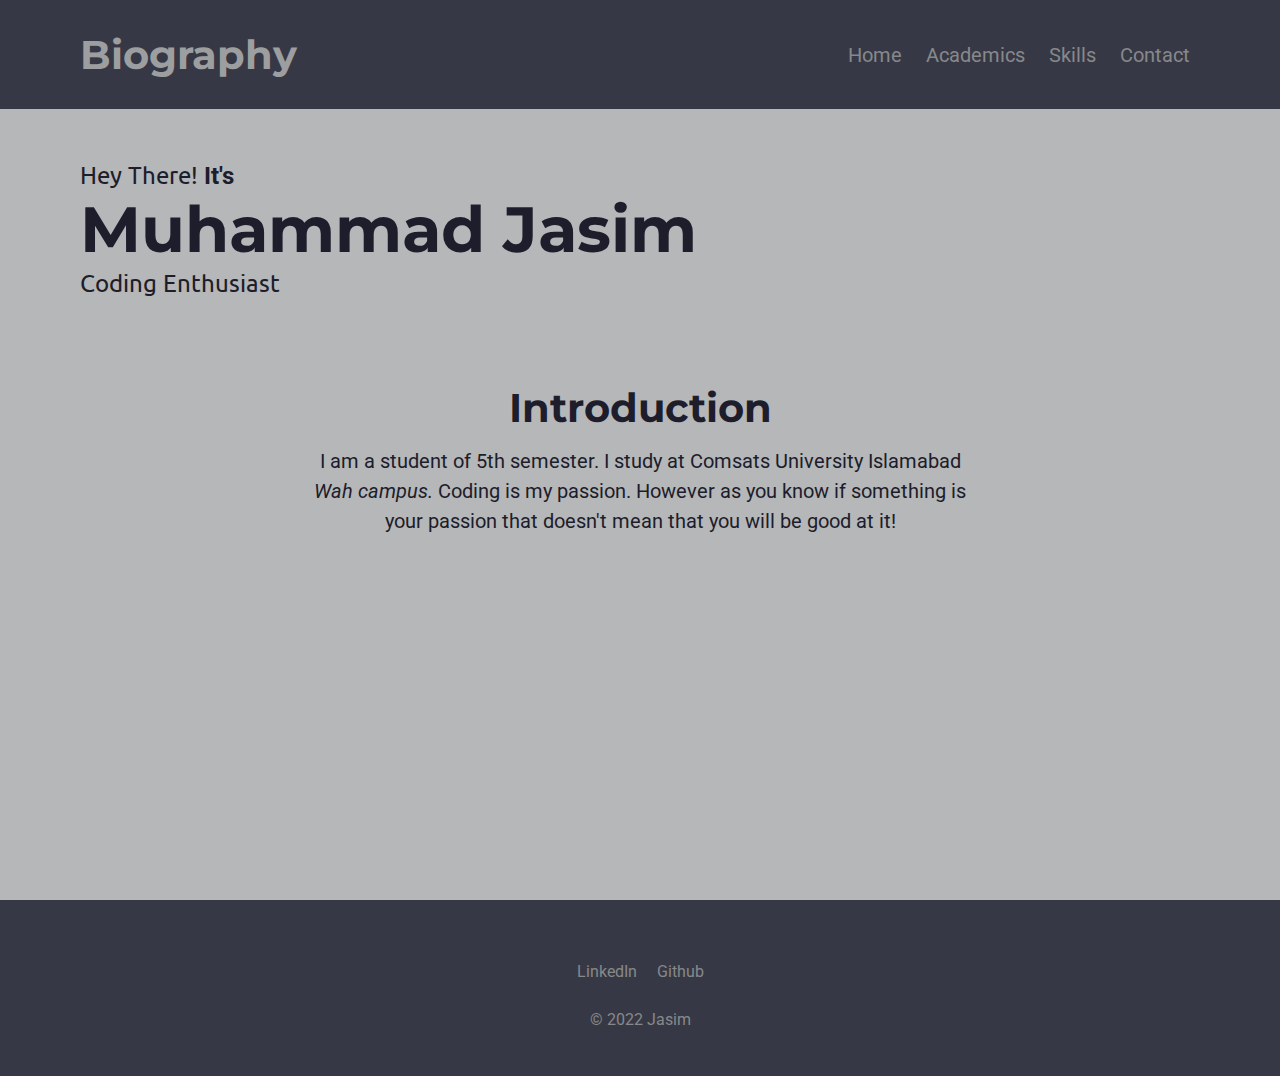
<file: index.html>
<!DOCTYPE html>
<html lang="en">
<head>
    <meta charset="UTF-8">
    <meta http-equiv="X-UA-Compatible" content="IE=edge">
    <meta name="viewport" content="width=device-width, initial-scale=1.0">
    <link rel="stylesheet" href="./css/styles.css">

    <!-- Google fonts -->
    <link rel="preconnect" href="https://fonts.googleapis.com">
    <link rel="preconnect" href="https://fonts.gstatic.com" crossorigin>
    <link href="https://fonts.googleapis.com/css2?family=Montserrat:wght@400;500;700&family=Roboto:wght@400;700&family=Ubuntu:wght@400;500;700&display=swap" rel="stylesheet">

    <title>Biography</title>
</head>
<body>
    <header>
        <nav>
            <div class = "nav-items">
                <h1 class = "logo">Biography</h1>
                <ul>
                    <li><a href="index.html">Home</a></li>
                    <li><a href="academics.html">Academics</a></li>
                    <li><a href="skills.html">Skills</a></li>
                    <li><a href="contact.html">Contact</a></li>
                </ul>
            </div>
        </nav>
    </header>

    <main class = "home">
        <div class = "introHead">
            <p>Hey There! <strong>It's</strong></p>
            <h1 id = "logo">Owner Name</h1>
            <p>Coding Enthusiast</p>
        </div>

        <div class="intro">
            <div class="introText">
                <h2>Introduction</h2>
                <p>I am a student of 5th semester. I study at Comsats University Islamabad <em>Wah campus.</em> Coding is my passion. However as you know if something is your passion that doesn't mean that you will be good at it!</p>
            </div>
        </div>
    </main>

    <footer>
        <a class = "footerLink" href="https://www.linkedin.com/in/muhammad-jasim-9519b91b2">LinkedIn</a>
        <a class = "footerLink" href="https://github.com/muhammadjasim1503">Github</a>
        <p>© 2022 Jasim</p>
    </footer>

    <script src="js/index.js"></script>
</body>
</html>
</file>
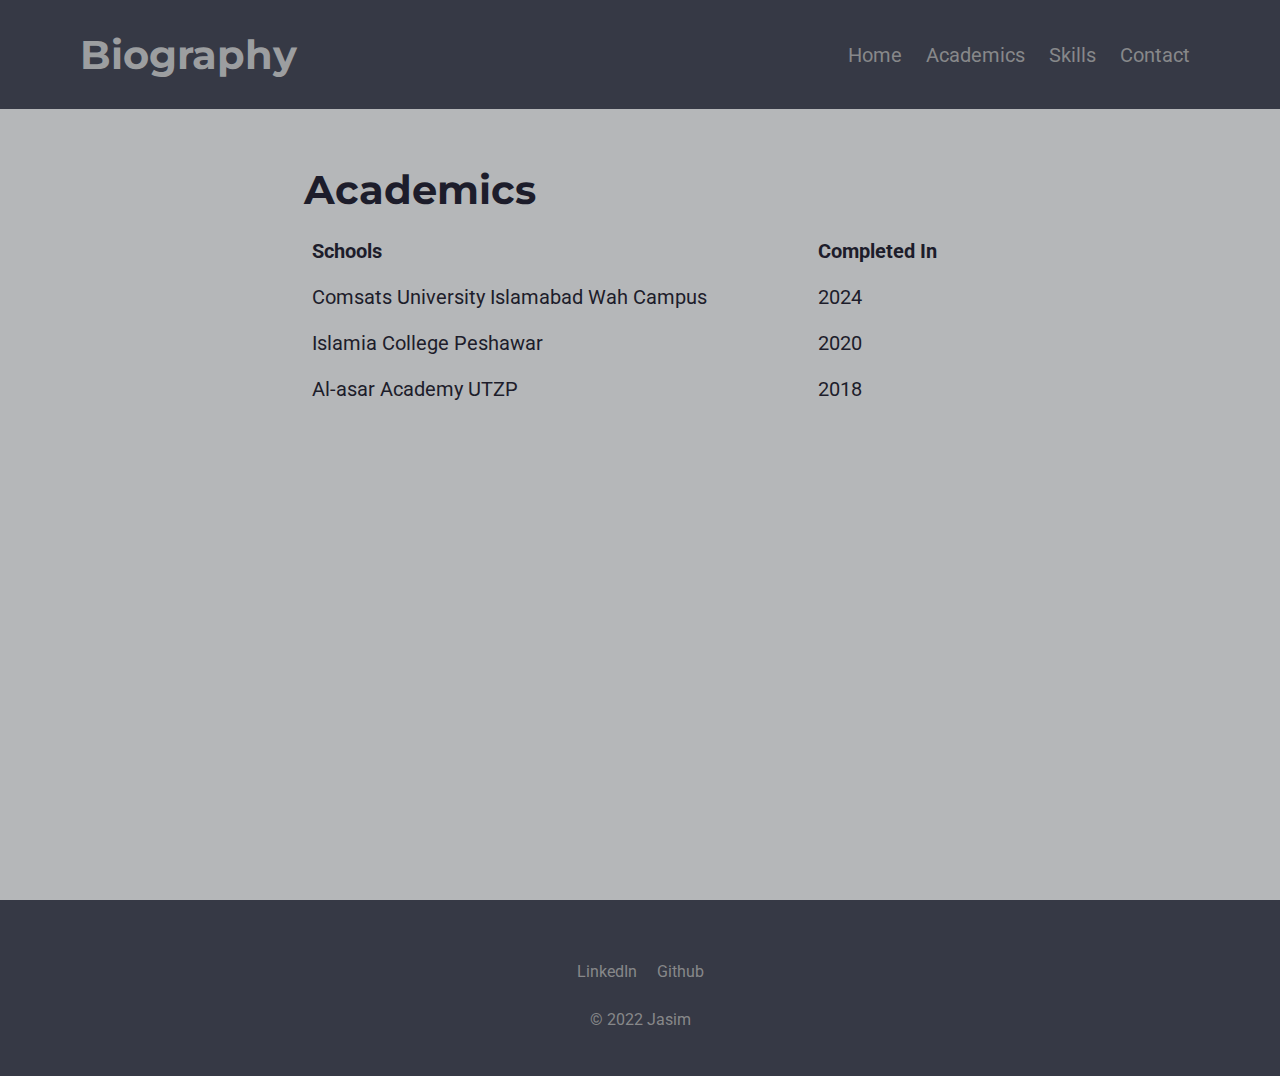
<file: academics.html>
<!DOCTYPE html>
<html lang="en">
<head>
    <meta charset="UTF-8">
    <meta http-equiv="X-UA-Compatible" content="IE=edge">
    <meta name="viewport" content="width=device-width, initial-scale=1.0">
    <link rel="stylesheet" href="./css/styles.css">

    <!-- Google fonts -->
    <link rel="preconnect" href="https://fonts.googleapis.com">
    <link rel="preconnect" href="https://fonts.gstatic.com" crossorigin>
    <link href="https://fonts.googleapis.com/css2?family=Montserrat:wght@400;500;700&family=Roboto:wght@400;700&family=Ubuntu:wght@400;500;700&display=swap" rel="stylesheet">

    <title>Biography</title>
</head>
<body>
    <header>
        <nav>
            <div class = "nav-items">
                <h1 class = "logo">Biography</h1>
                <ul>
                    <li><a href="index.html">Home</a></li>
                    <li><a href="academics.html">Academics</a></li>
                    <li><a href="skills.html">Skills</a></li>
                    <li><a href="contact.html">Contact</a></li>
                </ul>
            </div>
        </nav>
    </header>

    <main class = "home">
        <div class = "academics">
            <div class="academicsWidth">
                <h2>Academics</h1>
                <table id = "tab">                    
                    <thead>
                        <tr>
                            <th>Schools</th>
                            <th>Completed In</th>
                        </tr>
                    </thead>
                </table>
            </div>
        </div>
    </main>

    <footer>
        <a class = "footerLink" href="https://www.linkedin.com/in/muhammad-jasim-9519b91b2">LinkedIn</a>
        <a class = "footerLink" href="https://github.com/muhammadjasim1503">Github</a>
        <p>© 2022 Jasim</p>
    </footer>

    <script src="js/academics.js"></script>
</body>
</html>
</file>
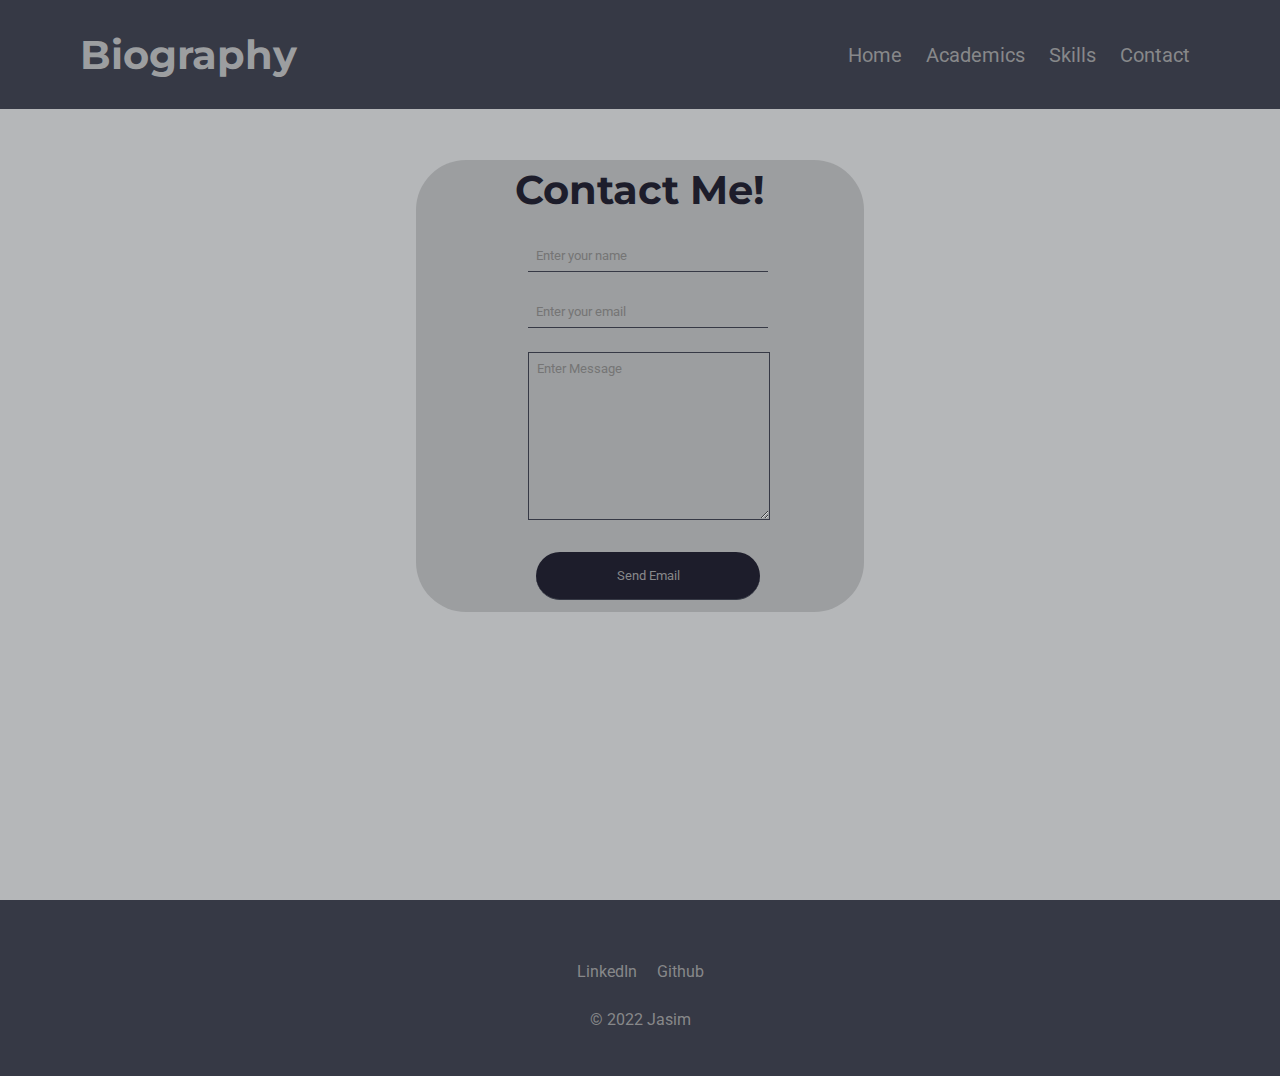
<file: contact.html>
<!DOCTYPE html>
<html lang="en">
<head>
    <meta charset="UTF-8">
    <meta http-equiv="X-UA-Compatible" content="IE=edge">
    <meta name="viewport" content="width=device-width, initial-scale=1.0">
    <link rel="stylesheet" href="./css/styles.css">

    <!-- Google fonts -->
    <link rel="preconnect" href="https://fonts.googleapis.com">
    <link rel="preconnect" href="https://fonts.gstatic.com" crossorigin>
    <link href="https://fonts.googleapis.com/css2?family=Montserrat:wght@400;500;700&family=Roboto:wght@400;700&family=Ubuntu:wght@400;500;700&display=swap" rel="stylesheet">

    <title>Biography</title>
</head>
<body>
    <header>
        <nav>
            <div class = "nav-items">
                <h1 class = "logo">Biography</h1>
                <ul>
                    <li><a href="index.html">Home</a></li>
                    <li><a href="academics.html">Academics</a></li>
                    <li><a href="skills.html">Skills</a></li>
                    <li><a href="contact.html">Contact</a></li>
                </ul>
            </div>
        </nav>
    </header>

    <main class="home">
        <div class="contactMe">
            <div class="contactMeWidth">
                <h2>Contact Me!</h2>
                <div class="contactMeForm">
                    <form action="mailto:muhammadjasim.h18@gmail.com" method="post">
                        <input class = "formItems" placeholder="Enter your name" type="text" name = "name" required> <br>
                        <input class = "formItems" placeholder="Enter your email" type="email" name = "email" required> <br>
                        <textarea class = "formItems" name="message" id="message" cols="30" rows="10" placeholder="Enter Message"></textarea><br>
                        <input class = "btn" type="submit" value = "Send Email">
                    </form>
                </div>
            </div>
        </div>
    </main>

    <footer>
        <a class = "footerLink" href="https://www.linkedin.com/in/muhammad-jasim-9519b91b2">LinkedIn</a>
        <a class = "footerLink" href="https://github.com/muhammadjasim1503">Github</a>
        <p>© 2022 Jasim</p>
    </footer>
</body>
</html>
</file>
<file: css/styles.css>
* {
    font-family: 'Roboto', sans-serif;
    margin: 0;
}

body {
    color:rgb(29, 29, 43);
}

/* header style */

nav {
    padding: 30px 0;
    background-color: rgb(54, 57, 69);
    position: fixed;
    width: 100%;
}

nav .nav-items {
    padding: 0 5rem;
    display: flex;
    align-items: center;
    justify-content: space-between;
}

.logo {
    font-family: "Montserrat",sans-serif;
    font-size: 2.5rem;
    color:rgb(156, 158, 160);
}

nav ul li {
    list-style-type: none;
    display: inline-block;
    padding: 0 10px;
    
}

nav ul li a:hover {
    color:rgb(185, 177, 177)
}

nav ul li a {
    font-size: 1.25rem;
    color: rgb(135, 136, 138);
    text-decoration: none;
}

/* Home style */

.home {
    box-sizing: border-box;
    background-color: rgb(181, 183, 185);
    height:100vh;
    padding: 10rem 5rem 0 5rem;
}

.home h1, .home h2 {
    font-family: 'Montserrat', sans-serif;
}

.home .introHead {
    margin-bottom: 5rem;
}

.home .introHead p {
    font-family: 'Ubuntu', sans-serif;
    font-size: 1.5rem;
}

.home .introHead h1 {
    font-size: 4rem;
}

.home .intro, .home .academics, .home .skills, .home .contactMe {
    display: flex;
    justify-content: center;
    text-align: center;
    font-size: 1.25rem;
    line-height: 1.5;
}

.home h2 {
    margin-bottom: 0.5rem;
    font-size: 2.5rem;
}

.home .introText {
    width: 60%;
}

/* Academics */

table {
    width: 100%;
    border-collapse: collapse;
}

th, td {
    /* padding: 0 10px 0 0; */
    padding: 0.5rem;
    text-align: left;
}

tr:nth-child(even){
    background-color: rgb(156, 158, 160);
}

.academicsWidth {
    text-align: left;
    width: 60%;
}

/* Skills */
.skillsWidth {
    width: 60%;
}

.skillsHead{
    margin-bottom: 2rem;
}

.skillRow{
    margin: 0 0 9rem 0;
    text-align: left;
}

.skill1Image {
    float: left;
    margin-right: 2rem;
}

.skill2Image {
    float: right;
    margin-left: 2rem;
}

/* Contact Me */

.contactMeWidth{
    background-color: rgb(156, 158, 160);
    width: 40%;
    border-radius: 50px;
}

.contactMe input, textarea {
    width: 100%;
    border: none;
    border-bottom: 1px solid rgb(54, 57, 69);
    background-color: rgb(156, 158, 160)
}

.contactMe textarea{
    border: 1px solid rgb(54, 57, 69);
}

.contactMe .btn {
    padding: 1rem;
    border-radius: 50px;
    color: rgb(135, 136, 138);
    background-color: rgb(29, 29, 43);
    cursor: pointer;
    margin: 0.75rem 0.5rem;
}

.contactMe .btn:hover{
    background-color: rgb(54, 57, 69);
    color: rgb(181, 183, 185);
}

.contactMeForm{
    margin: 0 auto;
    /* background-color: blue; */
    width: 50%;
}

.formItems{

    color: rgb(29, 29, 43);
    padding: 0.5rem;
    margin: 0.75rem 0;
}


/* Footer style */

footer {
    line-height: 3;
    padding: 3rem 0 2rem;
    background-color: rgb(54, 57, 69);
    color:rgb(135, 136, 138);
    text-align: center;
}

.footerLink {
    margin: 0 0.5rem;
    list-style-type: none;
    text-decoration: none;
    color:rgb(135, 136, 138);
}

.footerLink:hover {
    color:rgb(156, 158, 160);
}
</file>
